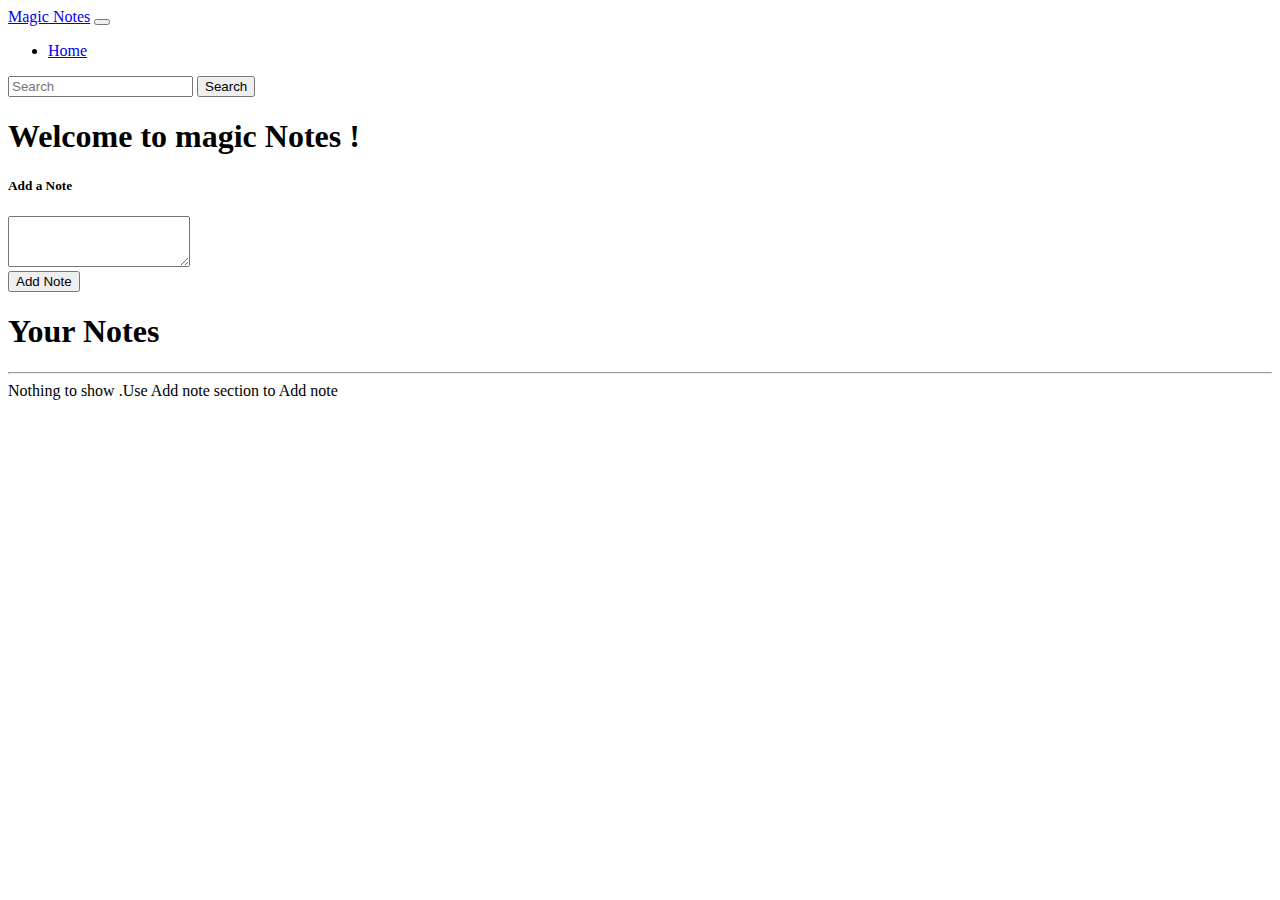
<file: index.html>
<!DOCTYPE html>
<html lang="en">

<head>
    <meta charset="UTF-8">
    <meta http-equiv="X-UA-Compatible" content="IE=edge">
    <meta name="viewport" content="width=device-width, initial-scale=1.0">
    <title>Notes App</title>
    <link href="https://cdn.jsdelivr.net/npm/bootstrap@5.0.2/dist/css/bootstrap.min.css" rel="stylesheet"
        integrity="sha384-EVSTQN3/azprG1Anm3QDgpJLIm9Nao0Yz1ztcQTwFspd3yD65VohhpuuCOmLASjC" crossorigin="anonymous">
</head>

<body>
    <nav class="navbar navbar-expand-lg navbar-dark bg-dark">
        <div class="container-fluid">
            <a class="navbar-brand" href="#">Magic Notes</a>
            <button class="navbar-toggler" type="button" data-bs-toggle="collapse"
                data-bs-target="#navbarSupportedContent" aria-controls="navbarSupportedContent" aria-expanded="false"
                aria-label="Toggle navigation">
                <span class="navbar-toggler-icon"></span>
            </button>
            <div class="collapse navbar-collapse" id="navbarSupportedContent">
                <ul class="navbar-nav me-auto mb-2 mb-lg-0">
                    <li class="nav-item">
                        <a class="nav-link active" aria-current="page" href="#">Home</a>

                </ul>
                <form class="d-flex">
                    <input class="form-control me-2" id="searchtxt" type="search" placeholder="Search" aria-label="Search">
                    <button class="btn btn-outline-success" type="submit">Search</button>
                </form>
            </div>
        </div>
    </nav>
    <div class="container my-3">
        <h1>Welcome to magic Notes !</h1>
        <div class="card">
            <div class="card-body">
                <h5 class="card-title">Add a Note</h5>
                <div class="form-group">
                    <textarea class="form-control" id="addTxt" rows="3"></textarea>
                </div>
                <button class="btn btn-primary" id="addBtn">Add Note</button>
            </div>
        </div>
        <h1>Your Notes</h1>
        <hr>
        <div id="notes" class="row container-fluid">
            
            </div>
        </div>
    </div>



    <script src="https://cdn.jsdelivr.net/npm/bootstrap@5.0.2/dist/js/bootstrap.bundle.min.js"
        integrity="sha384-MrcW6ZMFYlzcLA8Nl+NtUVF0sA7MsXsP1UyJoMp4YLEuNSfAP+JcXn/tWtIaxVXM"
        crossorigin="anonymous"></script>
    <script src="https://cdn.jsdelivr.net/npm/@popperjs/core@2.9.2/dist/umd/popper.min.js"
        integrity="sha384-IQsoLXl5PILFhosVNubq5LC7Qb9DXgDA9i+tQ8Zj3iwWAwPtgFTxbJ8NT4GN1R8p"
        crossorigin="anonymous"></script>
    <script src="https://cdn.jsdelivr.net/npm/bootstrap@5.0.2/dist/js/bootstrap.min.js"
        integrity="sha384-cVKIPhGWiC2Al4u+LWgxfKTRIcfu0JTxR+EQDz/bgldoEyl4H0zUF0QKbrJ0EcQF"
        crossorigin="anonymous"></script>
    <script src="note.js"></script>
</body>

</html>
</file>
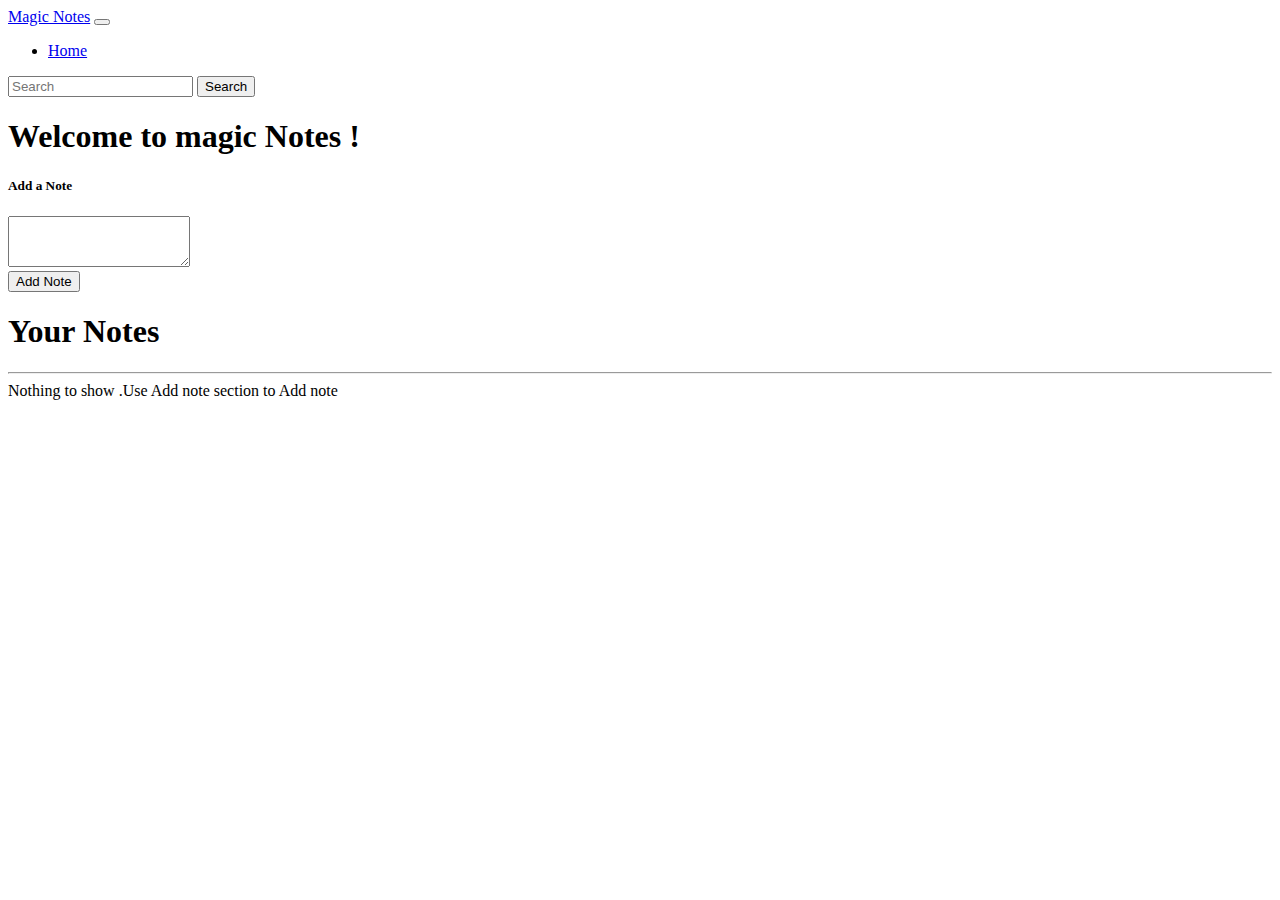
<file: note.html>
<!DOCTYPE html>
<html lang="en">

<head>
    <meta charset="UTF-8">
    <meta http-equiv="X-UA-Compatible" content="IE=edge">
    <meta name="viewport" content="width=device-width, initial-scale=1.0">
    <title>Notes App</title>
    <link href="https://cdn.jsdelivr.net/npm/bootstrap@5.0.2/dist/css/bootstrap.min.css" rel="stylesheet"
        integrity="sha384-EVSTQN3/azprG1Anm3QDgpJLIm9Nao0Yz1ztcQTwFspd3yD65VohhpuuCOmLASjC" crossorigin="anonymous">
</head>

<body>
    <nav class="navbar navbar-expand-lg navbar-dark bg-dark">
        <div class="container-fluid">
            <a class="navbar-brand" href="#">Magic Notes</a>
            <button class="navbar-toggler" type="button" data-bs-toggle="collapse"
                data-bs-target="#navbarSupportedContent" aria-controls="navbarSupportedContent" aria-expanded="false"
                aria-label="Toggle navigation">
                <span class="navbar-toggler-icon"></span>
            </button>
            <div class="collapse navbar-collapse" id="navbarSupportedContent">
                <ul class="navbar-nav me-auto mb-2 mb-lg-0">
                    <li class="nav-item">
                        <a class="nav-link active" aria-current="page" href="#">Home</a>

                </ul>
                <form class="d-flex">
                    <input class="form-control me-2" id="searchtxt" type="search" placeholder="Search" aria-label="Search">
                    <button class="btn btn-outline-success" type="submit">Search</button>
                </form>
            </div>
        </div>
    </nav>
    <div class="container my-3">
        <h1>Welcome to magic Notes !</h1>
        <div class="card">
            <div class="card-body">
                <h5 class="card-title">Add a Note</h5>
                <div class="form-group">
                    <textarea class="form-control" id="addTxt" rows="3"></textarea>
                </div>
                <button class="btn btn-primary" id="addBtn">Add Note</button>
            </div>
        </div>
        <h1>Your Notes</h1>
        <hr>
        <div id="notes" class="row container-fluid">
            
            </div>
        </div>
    </div>



    <script src="https://cdn.jsdelivr.net/npm/bootstrap@5.0.2/dist/js/bootstrap.bundle.min.js"
        integrity="sha384-MrcW6ZMFYlzcLA8Nl+NtUVF0sA7MsXsP1UyJoMp4YLEuNSfAP+JcXn/tWtIaxVXM"
        crossorigin="anonymous"></script>
    <script src="https://cdn.jsdelivr.net/npm/@popperjs/core@2.9.2/dist/umd/popper.min.js"
        integrity="sha384-IQsoLXl5PILFhosVNubq5LC7Qb9DXgDA9i+tQ8Zj3iwWAwPtgFTxbJ8NT4GN1R8p"
        crossorigin="anonymous"></script>
    <script src="https://cdn.jsdelivr.net/npm/bootstrap@5.0.2/dist/js/bootstrap.min.js"
        integrity="sha384-cVKIPhGWiC2Al4u+LWgxfKTRIcfu0JTxR+EQDz/bgldoEyl4H0zUF0QKbrJ0EcQF"
        crossorigin="anonymous"></script>
    <script src="note.js"></script>
</body>

</html>
</file>
